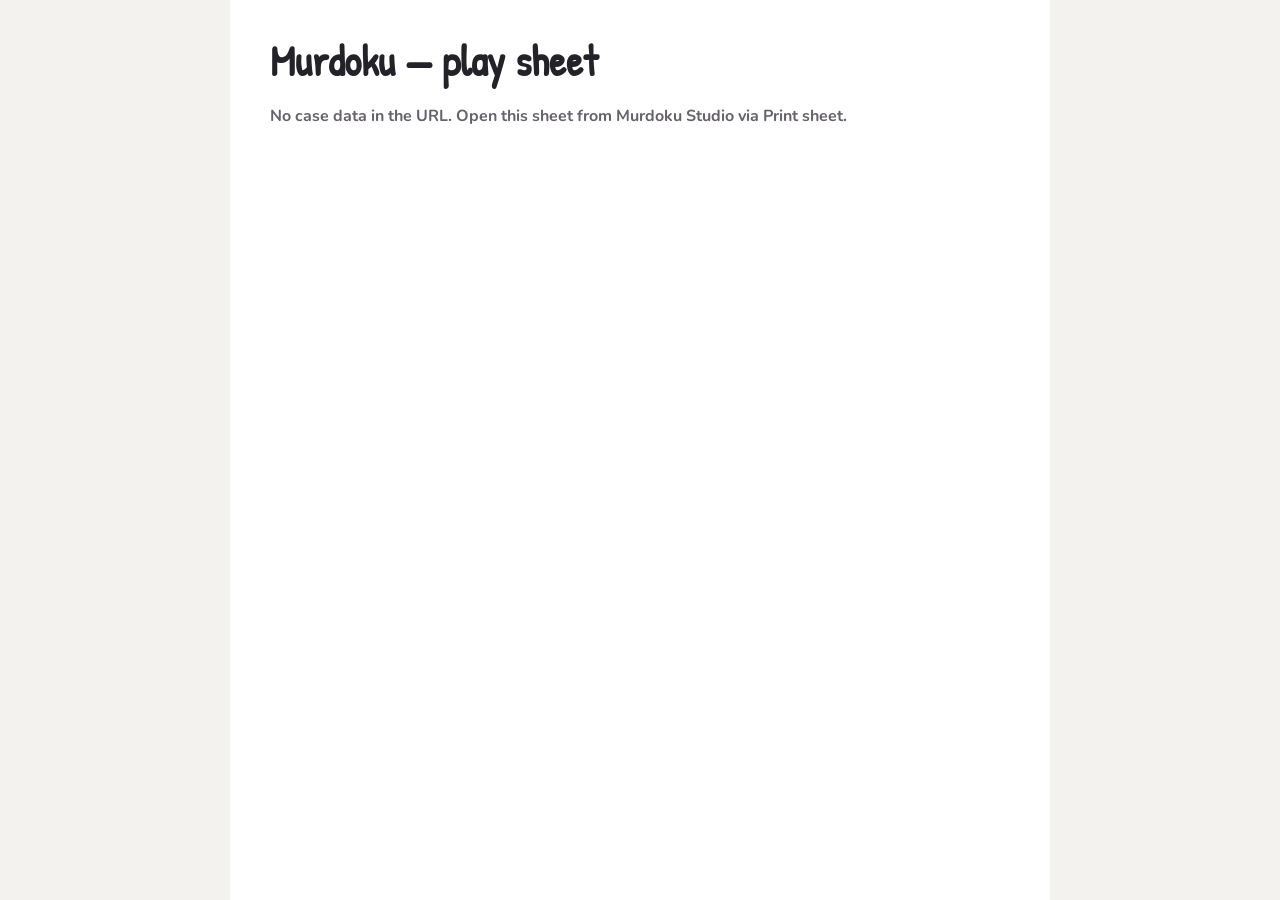
<file: print.html>
<!doctype html>
<html lang="en">
<head>
  <meta charset="utf-8" />
  <meta name="viewport" content="width=device-width, initial-scale=1" />
  <title>Murdoku — play sheet</title>
  <link rel="icon" href="data:image/svg+xml,<svg xmlns='http://www.w3.org/2000/svg' viewBox='0 0 100 100'><text y='.9em' font-size='90'>🔪</text></svg>" />
  <style>
    @import url('https://fonts.googleapis.com/css2?family=Nunito:wght@600;800;900&family=Patrick+Hand&display=swap');
    body{font-family:'Nunito',sans-serif;color:#232229;margin:0;background:#f4f2ef}
    /* browser view: centered, fixed-width "page". @media print resets this. */
    #sheet{max-width:820px;margin:0 auto;padding:32px 40px;background:#fff;min-height:100vh;box-sizing:border-box}
    h1{font-family:'Patrick Hand',cursive;font-size:42px;margin:0}
    .grid{display:grid;gap:0;border:4px solid #232229;width:max-content;margin:24px 0;border-radius:8px;overflow:hidden}
    .gc{position:relative;width:64px;height:64px;border:1px solid rgba(35,34,41,.25);display:flex;align-items:center;justify-content:center;line-height:1;cursor:pointer;user-select:none;-webkit-user-select:none}
    .gc .gobj{font-size:24px}
    /* interaction: left-click = eliminate (darken + ✕); right-click = place a person */
    .gc.xed{filter:brightness(.8) saturate(.7)}
    .gc .xmark{position:absolute;inset:0;display:flex;align-items:center;justify-content:center;font-size:40px;font-weight:900;color:#232229;opacity:.7;pointer-events:none;z-index:3}
    .gc .ptoken{position:absolute;top:50%;left:50%;transform:translate(-50%,-50%);width:46px;height:46px;border-radius:50%;border:3px solid #232229;display:flex;align-items:center;justify-content:center;font-weight:900;font-size:16px;background:#fff;box-shadow:2px 2px 0 rgba(35,34,41,.25);z-index:2}
    .gc .ptoken.victim{background:repeating-linear-gradient(45deg,#fcd4d8,#fcd4d8 6px,#fff 6px,#fff 12px)}
    /* small "note" markers (pencil marks) stacked in the upper-right corner */
    .gc .pnote-wrap{position:absolute;top:2px;right:2px;display:flex;flex-wrap:wrap;gap:1px;max-width:38px;justify-content:flex-end;z-index:4}
    .gc .pnote{width:15px;height:15px;border-radius:50%;border:1.5px solid #232229;display:flex;align-items:center;justify-content:center;font-size:8px;font-weight:900;background:#fff;line-height:1;overflow:hidden}
    .gc .pnote.victim{background:repeating-linear-gradient(45deg,#fcd4d8,#fcd4d8 3px,#fff 3px,#fff 6px)}
    .person-menu{position:absolute;z-index:50;background:#fff;border:2px solid #232229;border-radius:8px;box-shadow:3px 3px 0 rgba(35,34,41,.25);padding:4px;min-width:180px;max-height:300px;overflow:auto}
    .person-menu .pm-head{font-weight:900;font-size:11px;text-transform:uppercase;letter-spacing:.5px;color:#66616b;padding:4px 8px}
    .person-menu button{display:flex;align-items:center;gap:8px;width:100%;border:none;background:none;padding:6px 8px;border-radius:6px;cursor:pointer;font-weight:800;font-size:13px;text-align:left;color:#232229}
    .person-menu button:hover{background:#f0ece3}
    .person-menu .dot{width:20px;height:20px;border-radius:50%;border:2px solid #232229;flex:0 0 auto;display:flex;align-items:center;justify-content:center;font-size:11px;font-weight:900}
    /* one row per person: click = place token, ✎ = toggle a corner note */
    .person-menu .pm-person{display:flex;align-items:center;gap:8px;padding:5px 6px 5px 8px;border-radius:6px;cursor:pointer;font-weight:800;font-size:13px;color:#232229}
    .person-menu .pm-person:hover{background:#f0ece3}
    .person-menu .pm-name{flex:1;white-space:nowrap}
    .person-menu .pm-note-btn{flex:0 0 auto;width:26px;height:22px;border:1.5px solid #232229;border-radius:6px;background:#fff;cursor:pointer;font-size:12px;line-height:1;display:flex;align-items:center;justify-content:center;padding:0}
    .person-menu .pm-note-btn:hover{background:#efc85a}
    .person-menu .pm-note-btn.on{background:#bfe3d4}
    h2{font-family:'Patrick Hand',cursive;font-size:28px;margin:24px 0 10px}
    .lg-label{font-weight:800;font-size:12px;text-transform:uppercase;letter-spacing:.5px;color:#66616b;margin:10px 0 5px}
    .legend{display:flex;flex-wrap:wrap;gap:8px 16px;margin-bottom:6px}
    .leg{display:flex;align-items:center;gap:6px;font-weight:800;border:2px solid #232229;border-radius:999px;padding:3px 12px;background:#fff;box-shadow:3px 3px 0 rgba(35,34,41,.18)}
    .leg-emoji{font-size:18px;line-height:1}
    .leg-swatch{width:16px;height:16px;border:2px solid #232229;border-radius:4px}
    .ps-card{border:2px solid #232229;border-radius:8px;padding:10px 14px;margin-bottom:10px;background:#fff8df;box-shadow:3px 3px 0 rgba(35,34,41,.22)}
    .ps-cols{column-count:2;column-gap:14px}
    .ps-cols .ps-card{break-inside:avoid;-webkit-column-break-inside:avoid}
    .ps-victim{background:#fcd4d8}.ps-gen{background:#d6f0ea;font-style:italic;font-weight:700}
    .ps-name{font-weight:900;margin-bottom:3px}
    .ps-clue{font-style:italic;font-weight:700}
    .toolbar-print{display:flex;gap:10px;align-items:center;margin-top:18px;flex-wrap:wrap}
    .btn-print{font-family:Nunito,sans-serif;font-weight:800;padding:8px 16px;border:2px solid #232229;border-radius:8px;background:#efc85a;cursor:pointer;box-shadow:3px 3px 0 rgba(35,34,41,.25)}
    .btn-print.ghost{background:#fff}
    .tip{color:#66616b;font-weight:700;margin-top:14px}
    .empty-note{color:#66616b;font-weight:700}
    @media print{
      body{background:#fff}
      #sheet{max-width:none;margin:0;padding:0;min-height:0;background:#fff}
      .noprint{display:none}
      .page-break{break-before:page;page-break-before:always}
    }
  </style>
</head>
<body>
  <div id="sheet"><p class="empty-note">Loading play sheet…</p></div>
  <script src="print.js"></script>
</body>
</html>
</file>
